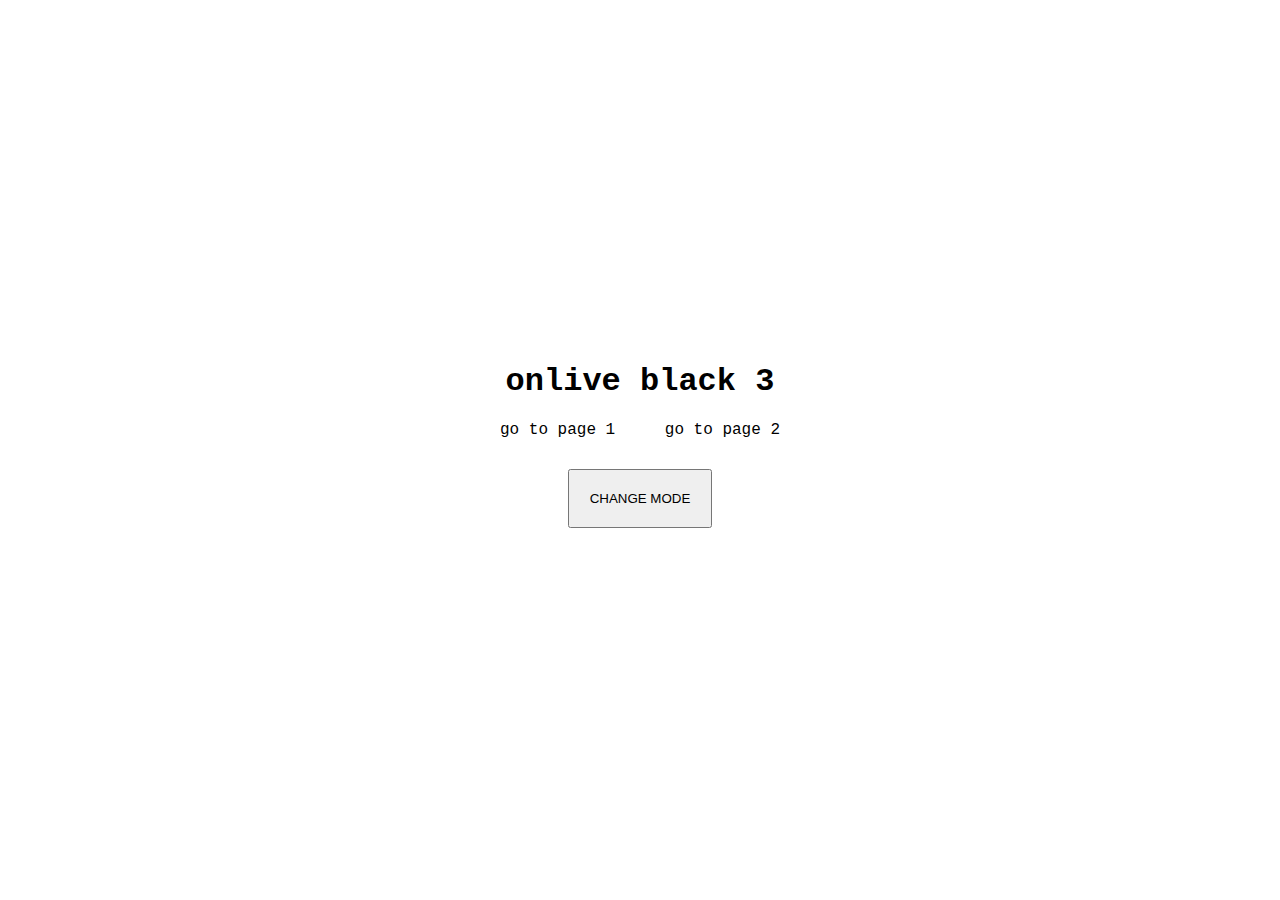
<file: page3.html>
<!DOCTYPE html>
<html lang="en">
<head>
  <meta charset="UTF-8">
  <meta http-equiv="X-UA-Compatible" content="IE=Edge">
  <meta name="viewport" content="width=device-width, initial-scale=1">

  <title>HTML</title>
  
  <!-- HTML -->
  

  <!-- Custom Styles -->
  <link rel="stylesheet" href="style.css">
</head>

<body onload="onload()">
  
 <main>
   <div class="container">
     <div class="container-center">
       <h1 class="container_header">onlive black 3</h1>
       <a href="index.html" class="container_link" >go to page 1</a>
       <a href="page2.html" class="container_link"> go to page 2</a>
       <div></div>
       <button class="container_btn">CHANGE MODE</button>
     </div>
   </div>
   
 </main>
  <script src="main.js"></script>
</body>
</html>
</file>
<file: style.css>
body, html{
  margin: 0;
  padding: 0;
  font-family: 'Courier New', Courier, monospace;
  box-sizing: border-box;
  background-color: var(--background-color)
}
body:not(.dark-mode){
  --background-color: white ;
  --color: black;
}
.dark-mode {
  --background-color: black;
  --color: white;
}
.container {
  display: flex ;
  justify-content: center ;
  align-items: center ;
  width: 100vw;
  height: 100vh;
}
.container-center{
  text-align: center ;
}
.container_header{
  color: var(--color);
}
.container_link {
  color: var(--color);
  text-decoration: none ;
  padding: 20px ;
}
.container_link:hover{
  color: red;
}
.container_btn{
  padding: 20px;
  margin: 30px;
}
</file>
